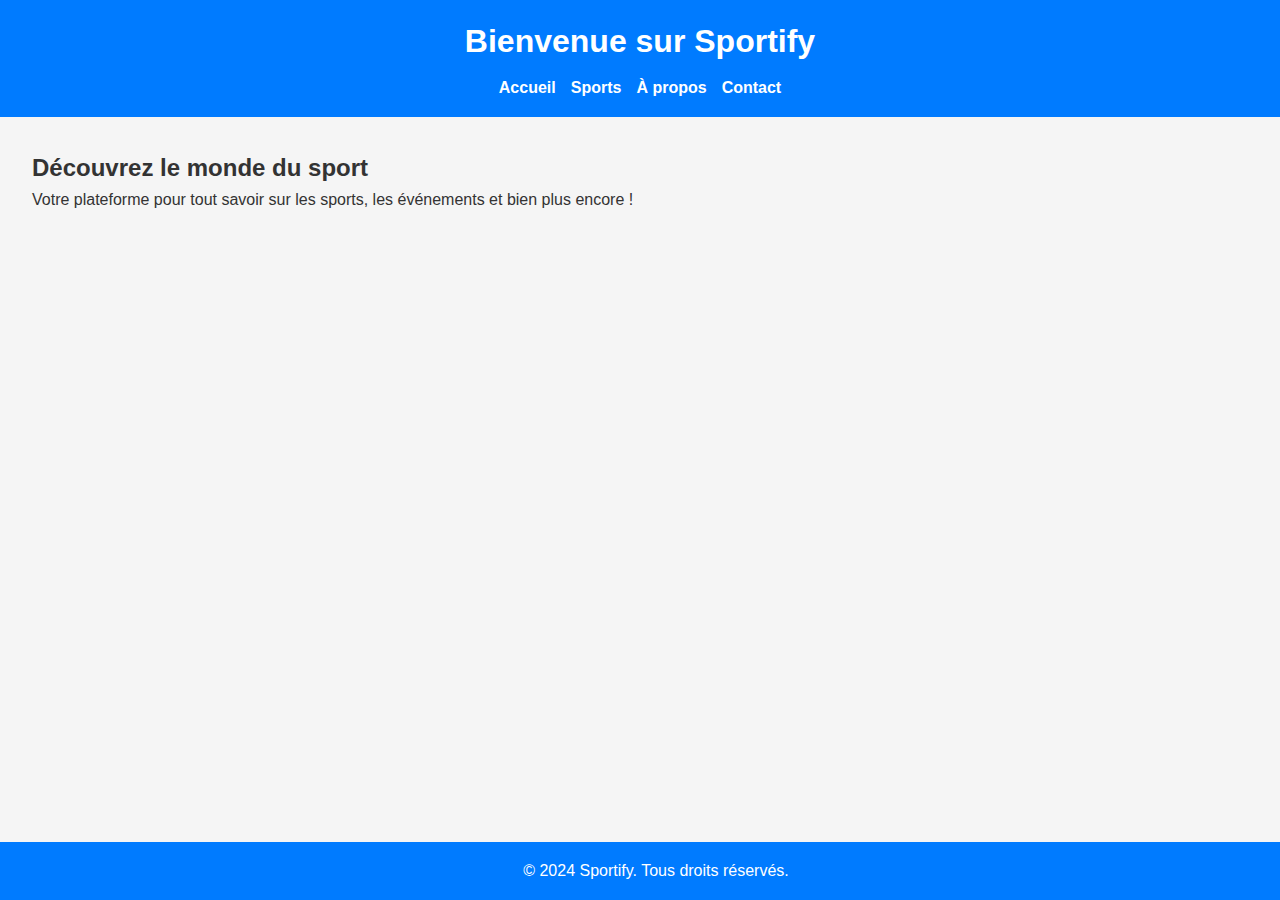
<file: index.html>
<!DOCTYPE html>
<html lang="fr">
<head>
    <meta charset="UTF-8">
    <meta name="viewport" content="width=device-width, initial-scale=1.0">
    <title>Sportify</title>
    <link rel="stylesheet" href="style.css">
</head>
<body>
    <header>
        <h1>Bienvenue sur Sportify</h1>
        <nav>
            <ul>
                <li><a href="index.html">Accueil</a></li>
                <li><a href="sports.html">Sports</a></li>
                <li><a href="about.html">À propos</a></li>
                <li><a href="contact.html">Contact</a></li>
            </ul>
        </nav>
    </header>
    <main>
        <section>
            <h2>Découvrez le monde du sport</h2>
            <p>Votre plateforme pour tout savoir sur les sports, les événements et bien plus encore !</p>
        </section>
    </main>
    <footer>
        <p>&copy; 2024 Sportify. Tous droits réservés.</p>
    </footer>
</body>
</html>
</file>
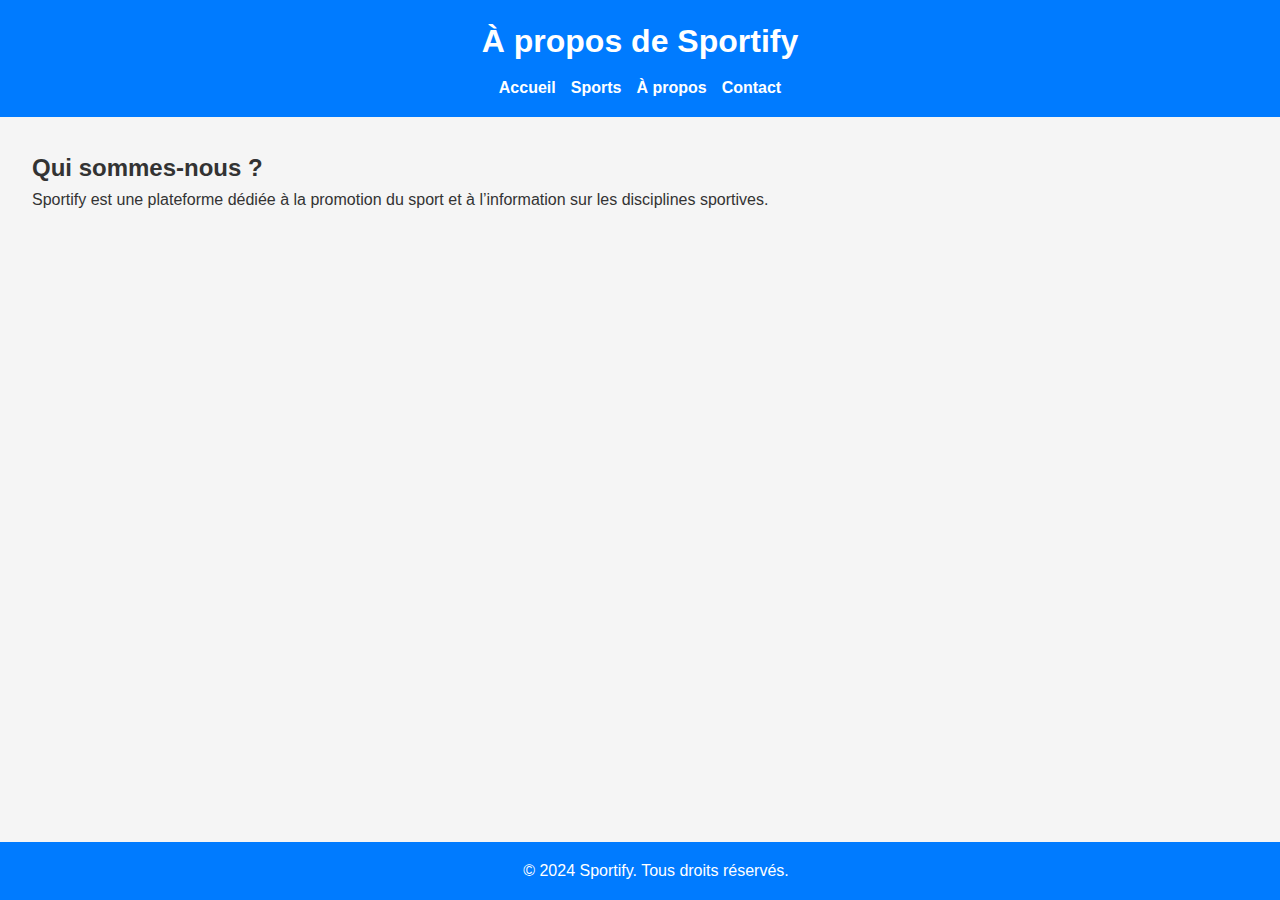
<file: about.html>
<!DOCTYPE html>
<html lang="fr">
<head>
    <meta charset="UTF-8">
    <meta name="viewport" content="width=device-width, initial-scale=1.0">
    <title>À propos</title>
    <link rel="stylesheet" href="style.css">
</head>
<body>
    <header>
        <h1>À propos de Sportify</h1>
        <nav>
            <ul>
                <li><a href="index.html">Accueil</a></li>
                <li><a href="sports.html">Sports</a></li>
                <li><a href="about.html">À propos</a></li>
                <li><a href="contact.html">Contact</a></li>
            </ul>
        </nav>
    </header>
    <main>
        <section>
            <h2>Qui sommes-nous ?</h2>
            <p>Sportify est une plateforme dédiée à la promotion du sport et à l’information sur les disciplines sportives.</p>
        </section>
    </main>
    <footer>
        <p>&copy; 2024 Sportify. Tous droits réservés.</p>
    </footer>
</body>
</html>
</file>
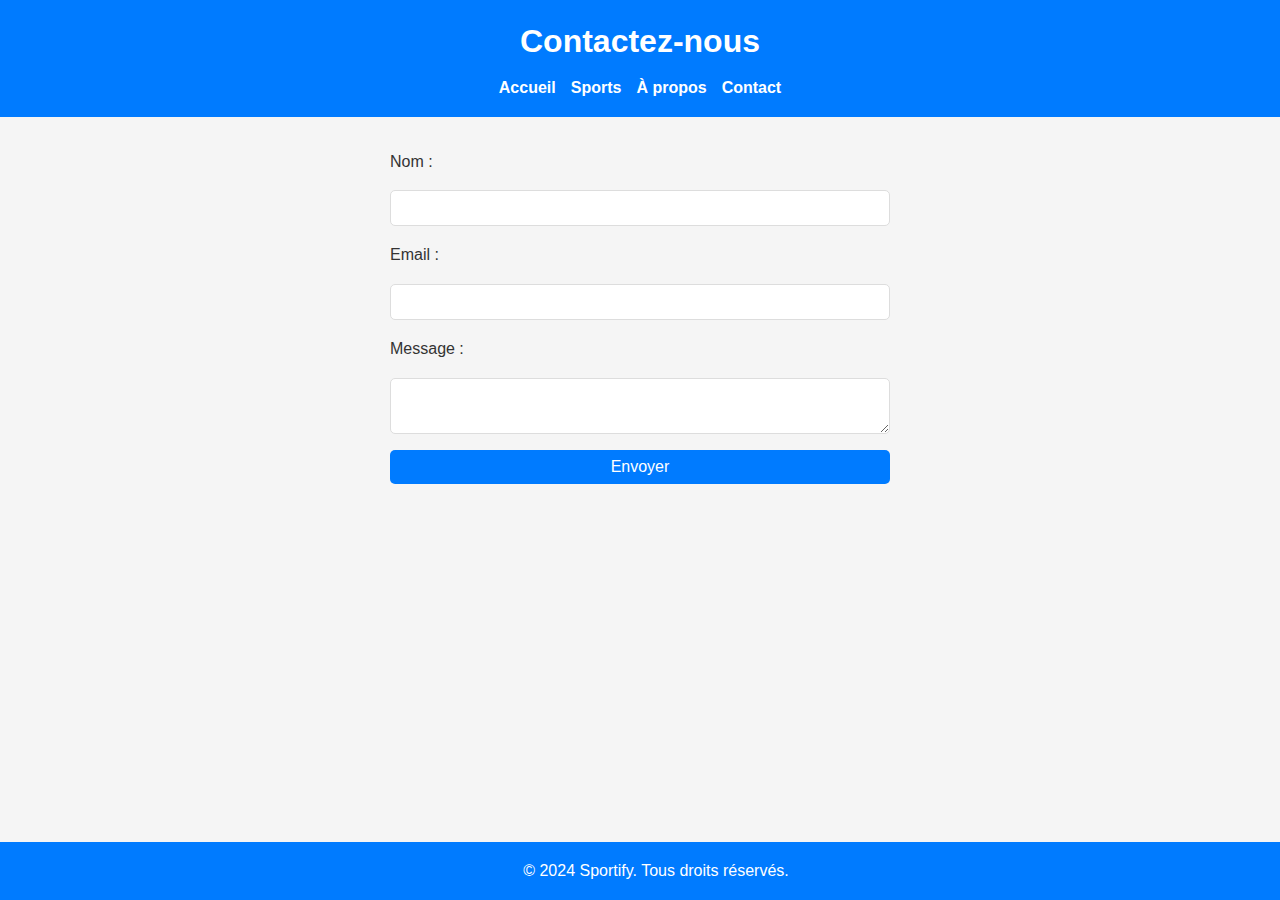
<file: contact.html>
<!DOCTYPE html>
<html lang="fr">
<head>
    <meta charset="UTF-8">
    <meta name="viewport" content="width=device-width, initial-scale=1.0">
    <title>Contact</title>
    <link rel="stylesheet" href="style.css">
</head>
<body>
    <header>
        <h1>Contactez-nous</h1>
        <nav>
            <ul>
                <li><a href="index.html">Accueil</a></li>
                <li><a href="sports.html">Sports</a></li>
                <li><a href="about.html">À propos</a></li>
                <li><a href="contact.html">Contact</a></li>
            </ul>
        </nav>
    </header>
    <main>
        <form action="#" method="POST">
            <label for="name">Nom :</label>
            <input type="text" id="name" name="name" required>
            
            <label for="email">Email :</label>
            <input type="email" id="email" name="email" required>
            
            <label for="message">Message :</label>
            <textarea id="message" name="message" required></textarea>
            
            <button type="submit">Envoyer</button>
        </form>
    </main>
    <footer>
        <p>&copy; 2024 Sportify. Tous droits réservés.</p>
    </footer>
</body>
</html>
</file>
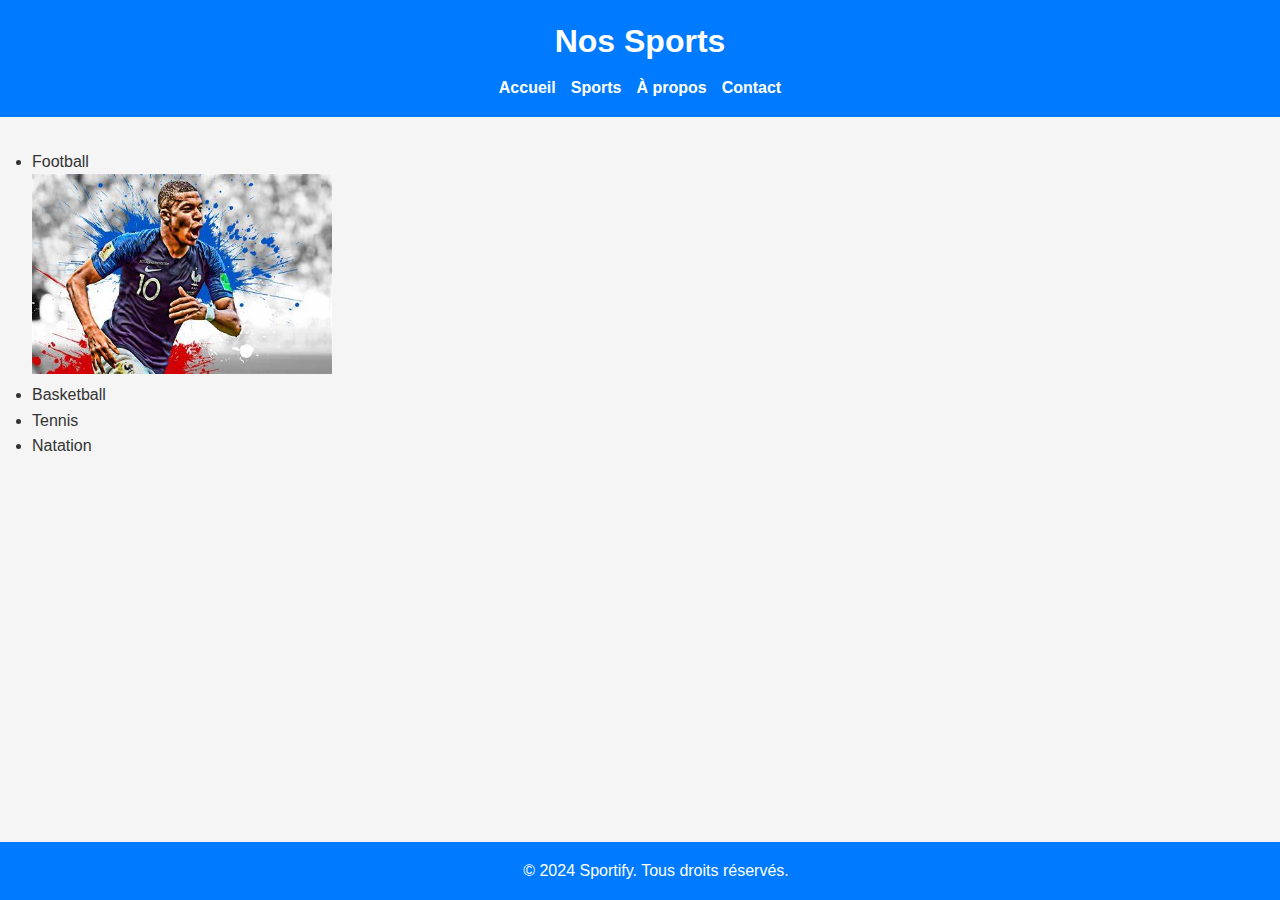
<file: sports.html>
<!DOCTYPE html>
<html lang="fr">
<head>
    <meta charset="UTF-8">
    <meta name="viewport" content="width=device-width, initial-scale=1.0">
    <title>Nos Sports</title>
    <link rel="stylesheet" href="style.css">
</head>
<body>
    <header>
        <h1>Nos Sports</h1>
        <nav>
            <ul>
                <li><a href="index.html">Accueil</a></li>
                <li><a href="sports.html">Sports</a></li>
                <li><a href="about.html">À propos</a></li>
                <li><a href="contact.html">Contact</a></li>
            </ul>
        </nav>
    </header>
    <main>
        <ul>
            <li>Football</li>
            <img src="images/mbappe.jpg" alt="Un joueur de football" width="300" height="200">

            <li>Basketball</li>
            <li>Tennis</li>
            <li>Natation</li>
        </ul>
    </main>
    <footer>
        <p>&copy; 2024 Sportify. Tous droits réservés.</p>
    </footer>
</body>
</html>
</file>
<file: style.css>
/* Réinitialisation des marges */
body, h1, h2, p, ul, li, a, form, input, textarea, button {
    margin: 0;
    padding: 0;
    box-sizing: border-box;
}

body {
    font-family: Arial, sans-serif;
    line-height: 1.6;
    background: #f5f5f5;
    color: #333;
}

header {
    background: #007BFF;
    color: #fff;
    padding: 1rem 0;
    text-align: center;
}

header h1 {
    margin-bottom: 0.5rem;
}

nav ul {
    list-style: none;
    display: flex;
    justify-content: center;
    gap: 15px;
}

nav ul li a {
    color: white;
    text-decoration: none;
    font-weight: bold;
}

main {
    padding: 2rem;
}

footer {
    text-align: center;
    padding: 1rem;
    background: #007BFF;
    color: white;
    position: fixed;
    bottom: 0;
    width: 100%;
}

form {
    max-width: 500px;
    margin: 0 auto;
    display: flex;
    flex-direction: column;
    gap: 1rem;
}

form input, form textarea, form button {
    padding: 0.5rem;
    font-size: 1rem;
    border: 1px solid #ddd;
    border-radius: 5px;
}

form button {
    background: #007BFF;
    color: white;
    border: none;
    cursor: pointer;
}
</file>
